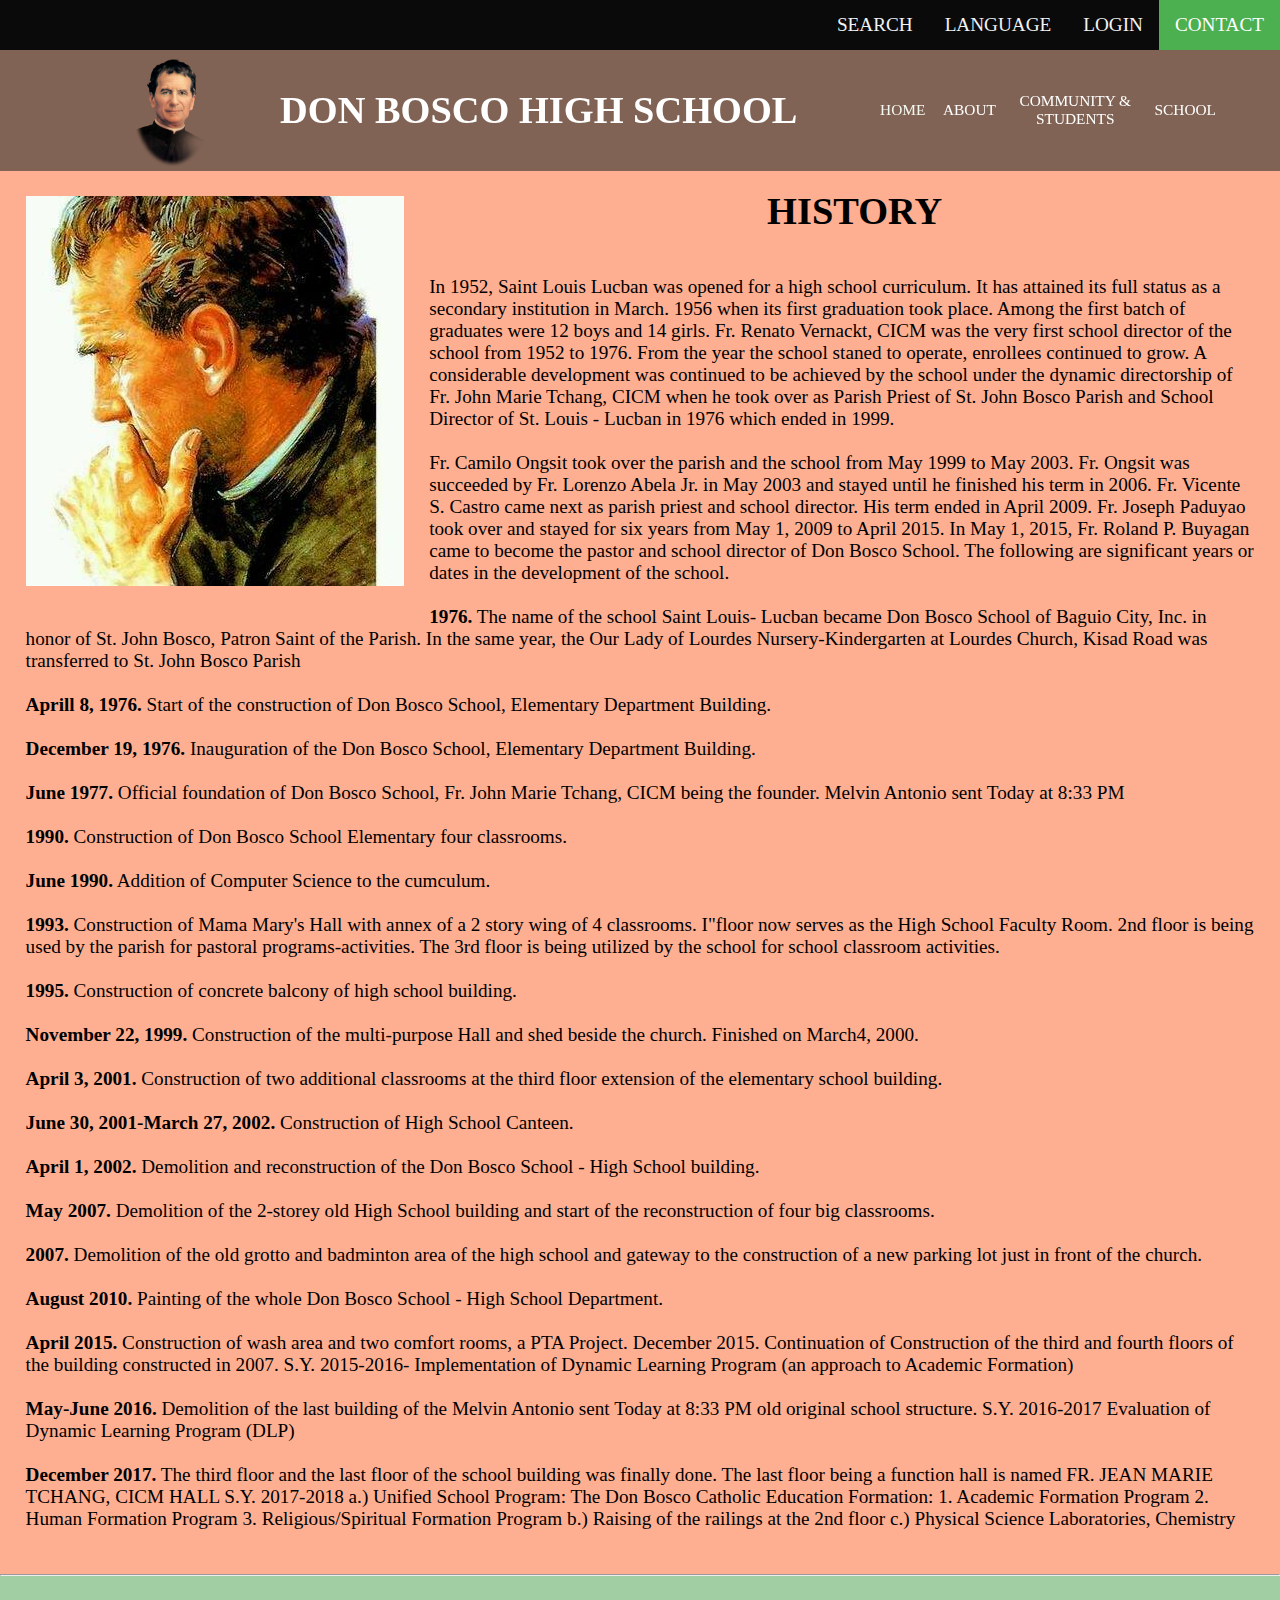
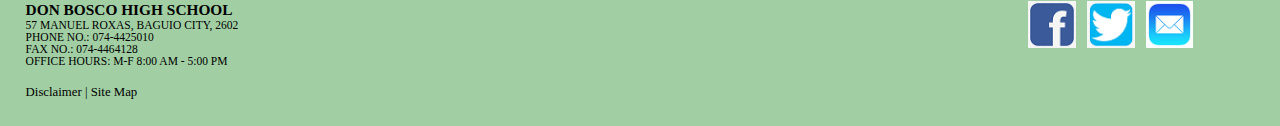
<file: history.html>
<!DOCTYPE html>
<html>
    <head>
      <title>Don Bosco Baguio History</title>
      <meta charset="utf-8">
      <meta http-equiv="X-UA-Compatible" content="IE=edge">
      <meta name="viewport" content="width=device-width, initial-scale=1.0">
      <meta name="keywords" content="Don Bosco, School, Enrollment, Registration Form, Mission, Vission">
      <meta name="author" content="Karen Wong">
        <link rel="stylesheet" href="history.css">
    </head>
    <body>
        <nav id="donbosco">
            <a href=#address class="active">CONTACT</a>
            <a href="login1.html">LOGIN</a>
            <a>LANGUAGE</a>
            <a>SEARCH</a>
        </nav>
        
        <header>
            <img src="images/logo.png" class="logo">
            <h1><a href="#donbosco" ><b>DON BOSCO HIGH SCHOOL</b></a></h1>
            <ul>
                <li><a href="index.html" style="padding-right: 50%;">HOME</a></li>
                <div class="dropdown">
                    <button class="dropbtn" >ABOUT</button>
                    <div class="dropdown-content">
                      <a href="history.html">HISTORY</a>
                      <a href="founder.html">OUR FOUNDER</a>
                      <a href="m&v.html">MISSION & VISSION</a>
                    </div>
                  </div>
                <div class="dropdown">
                    <button class="dropbtn">COMMUNITY & STUDENTS</button>
                    <div class="dropdown-content">
                      <a href="#">COMMUNITY</a>
                      <a href="#">STUDENTS</a>
                    </div>
                  </div>
                  <div class="dropdown">
                    <button class="dropbtn">SCHOOL</button>
                    <div class="dropdown-content">
                      <a href="junior.html">JUNIOR HIGH</a>
                      <a href="#">SENIOR HIGH</a>
                    </div>
                  </div>
            </ul>
        </header>
        <section id="nan">
            <img src="images/db.jpg" id="db">
            <br>
            <h2>HISTORY</h2>
            <br>
            <p> In 1952, Saint Louis Lucban was opened for a high

                school curriculum. It has attained its full status as a secondary institution in March. 1956 when its first graduation took place. Among the first batch of graduates were 12 boys and 14 girls. Fr. Renato Vernackt, CICM was the very first school director of the school from 1952 to 1976. From the year the school staned to operate, enrollees continued to grow. A considerable development was continued to be achieved by the school under the dynamic directorship of Fr. John Marie Tchang, CICM when he took over as Parish Priest of St. John Bosco Parish and School Director of St. Louis - Lucban in 1976 which ended in 1999.
                
                <br> <br>Fr. Camilo Ongsit took over the parish and the school from May 1999 to May 2003. Fr. Ongsit was succeeded by Fr. Lorenzo Abela Jr. in May 2003 and stayed until he finished his term in 2006. Fr. Vicente S. Castro came next as parish priest and school director. His term ended in April 2009. Fr. Joseph Paduyao took over and stayed for six years from May 1, 2009 to April 2015. In May 1, 2015, Fr. Roland P. Buyagan came to become the pastor and school director of Don Bosco School. The following are significant years or dates in the development of the school.
                
                <br> <br> <b>1976.</b> The name of the school Saint Louis- Lucban became Don Bosco School of Baguio City, Inc. in honor of St. John Bosco, Patron Saint of the Parish. In the same year, the Our Lady of Lourdes Nursery-Kindergarten at Lourdes Church, Kisad Road was transferred to St. John Bosco Parish
                
                <br> <br><b>Aprill 8, 1976.</b> Start of the construction of Don Bosco School, Elementary Department Building. 
                <br> <br><b>December 19, 1976.</b> Inauguration of the Don Bosco
                
                School, Elementary Department Building. 
                <br> <br><b>June 1977.</b> Official foundation of Don Bosco School, Fr. John Marie Tchang, CICM being the founder.
                
                Melvin Antonio sent Today at 8:33 PM
                <br> <br><b>1990.</b> Construction of Don Bosco School Elementary
                
                four classrooms.
                
                <br> <br><b>June 1990.</b> Addition of Computer Science to the
                
                cumculum.
                
                <br> <br><b>1993.</b> Construction of Mama Mary's Hall with annex of a
                
                2 story wing of 4 classrooms. I"floor now serves as the High School Faculty Room. 2nd floor is being used by the parish for pastoral programs-activities. The 3rd floor is being utilized by the school for school classroom activities.
                
                <br> <br><b>1995.</b> Construction of concrete balcony of high school
                
                building.
                
                <br> <br><b>November 22, 1999.</b> Construction of the multi-purpose Hall and shed beside the church. Finished on March4, 2000. 
                <br> <br><b>April 3, 2001.</b> Construction of two additional classrooms
                
                at the third floor extension of the elementary school building.
                
                <br> <br><b>June 30, 2001-March 27, 2002.</b> Construction of High School Canteen.
                
                <br> <br><b>April 1, 2002.</b> Demolition and reconstruction of the Don Bosco School - High School building.
                
                <br> <br><b>May 2007.</b> Demolition of the 2-storey old High School building and start of the reconstruction of four big classrooms.
                
                <br> <br><b>2007.</b> Demolition of the old grotto and badminton area of the high school and gateway to the construction of a new parking lot just in front of the church.
                
                <br> <br><b>August 2010.</b> Painting of the whole Don Bosco School -
                
                High School Department.
                
                <br> <br><b>April 2015.</b> Construction of wash area and two comfort
                
                rooms, a PTA Project.
                
                December 2015. Continuation of Construction of the third and fourth floors of the building constructed in 2007.
                
                S.Y. 2015-2016- Implementation of Dynamic Learning Program (an approach to Academic Formation)
                
                <br> <br><b>May-June 2016.</b> Demolition of the last building of the
                
                Melvin Antonio sent Today at 8:33 PM
                old original school structure.
                
                S.Y. 2016-2017 Evaluation of Dynamic Learning
                
                Program (DLP)
                
                <br> <br><b>December 2017.</b> The third floor and the last floor of the school building was finally done. The last floor being a function hall is named FR. JEAN MARIE TCHANG, CICM HALL
                
                S.Y. 2017-2018
                
                a.) Unified School Program: The Don Bosco Catholic
                
                Education Formation:
                
                1. Academic Formation Program
                
                2. Human Formation Program
                
                3. Religious/Spiritual Formation Program
                
                b.) Raising of the railings at the 2nd floor c.) Physical Science Laboratories, Chemistry
                
                </p>
        </section>
        <br>
        <hr> 
        <footer>  
        <section id="address">
            <h3><a>DON BOSCO HIGH SCHOOL</a></h3>
            <p>57 MANUEL ROXAS, BAGUIO CITY, 2602</p>
            <p>PHONE NO.: 074-4425010</p>
            <p>FAX NO.: 074-4464128</p>
            <p>OFFICE HOURS: M-F 8:00 AM - 5:00 PM</p>
        </section>
        <section id="media">
            <a href="mailto:donboscohs1952@gmail.com"><img src="images/mail.png"></a>
            <a href="https://twitter.com/donbosco_ccsd?lang=en" target="_blank"><img src="images/tweeter.png"></a>
            <a href="https://www.facebook.com/dbhs1952" target="_blank"><img src="images/facebook.png"></a>
        </section>
        <br>
        <section id="disclaimer">
            <a>Disclaimer | Site Map</a>
        </section>
        </footer>

        
    </body>
    </html>
</file>
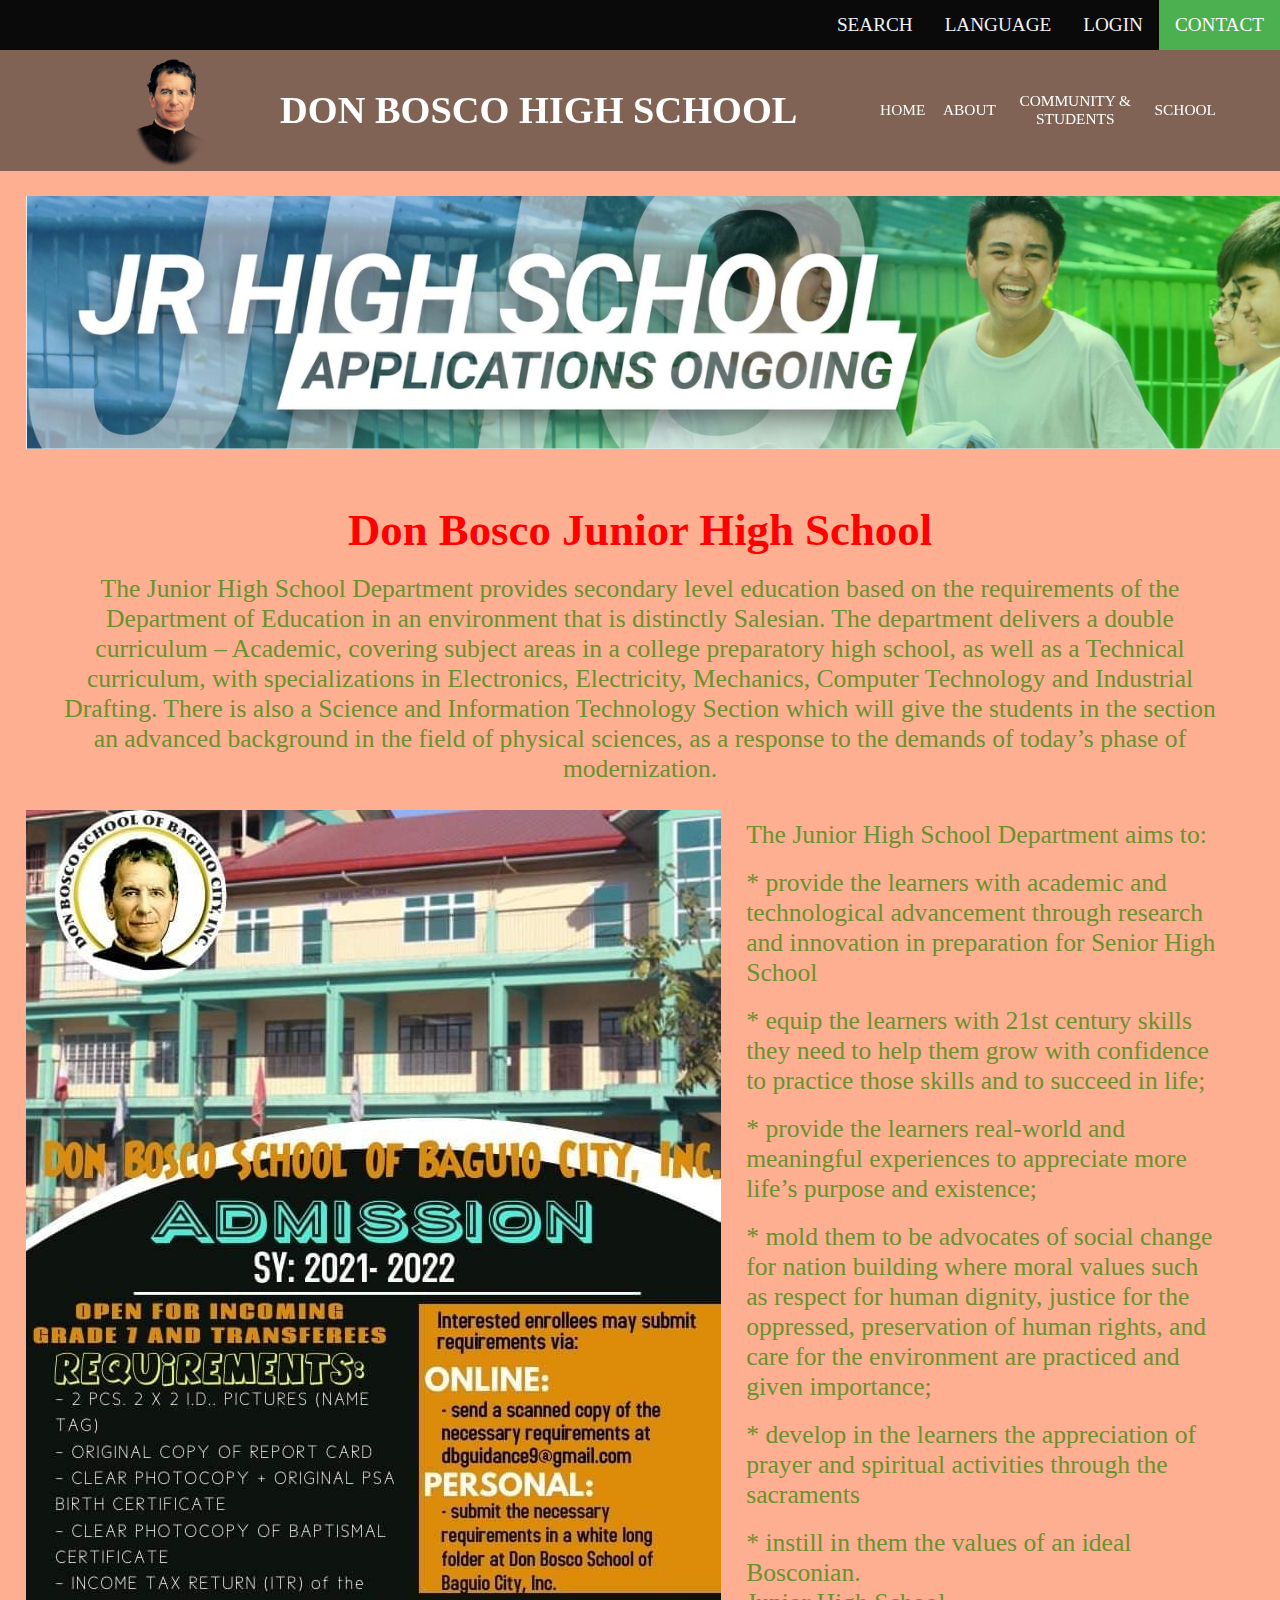
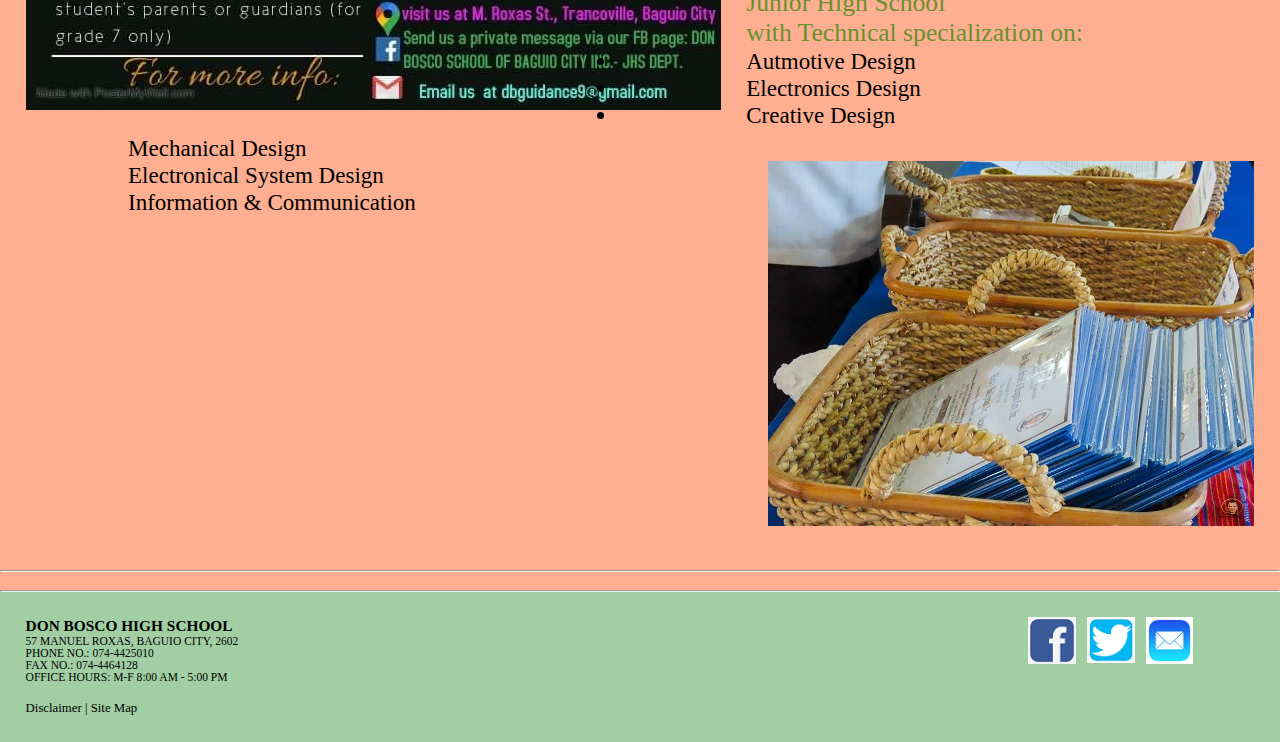
<file: junior.html>
<!DOCTYPE html>
<html>
    <head>
      <title>Don Bosco Junior High School Baguio</title>
      <meta charset="utf-8">
      <meta http-equiv="X-UA-Compatible" content="IE=edge">
      <meta name="viewport" content="width=device-width, initial-scale=1.0">
      <meta name="keywords" content="Don Bosco, School, Enrollment, Registration Form, Mission, Vission">
      <meta name="author" content="Karen Wong">
        <link rel="stylesheet" href="junior.css">
    </head>
    <body>
        <nav id="donbosco">
            <a href=#address class="active">CONTACT</a>
            <a href="login1.html">LOGIN</a>
            <a>LANGUAGE</a>
            <a>SEARCH</a>
        </nav>
        
        <header>
            <img src="images/logo.png" class="logo">
            <h1><a href="#donbosco" ><b>DON BOSCO HIGH SCHOOL</b></a></h1>
            <ul>
                <li><a href="index.html" style="padding-right: 50%;">HOME</a></li>
                <div class="dropdown">
                    <button class="dropbtn" >ABOUT</button>
                    <div class="dropdown-content">
                      <a href="history.html">HISTORY</a>
                      <a href="founder.html">OUR FOUNDER</a>
                      <a href="m&v.html">MISSION & VISSION</a>
                    </div>
                  </div>
                <div class="dropdown">
                    <button class="dropbtn">COMMUNITY & STUDENTS</button>
                    <div class="dropdown-content">
                      <a href="#">COMMUNITY</a>
                      <a href="#">STUDENTS</a>
                    </div>
                  </div>
                  <div class="dropdown">
                    <button class="dropbtn">SCHOOL</button>
                    <div class="dropdown-content">
                      <a href="junior.html">JUNIOR HIGH</a>
                      <a href="#">SENIOR HIGH</a>
                    </div>
                  </div>
            </ul>
        </header>
        <section id="junior">
            <img id="non" src="images/jh.png" >
            <h2>Don Bosco Junior High School</h2>
            <br>
            <p style="text-align: center;">The Junior High School Department provides secondary level education based on the requirements of the Department of Education in an environment that is distinctly Salesian. The department delivers a double curriculum – Academic, covering subject areas in a college preparatory high school, as well as a Technical curriculum, with specializations in Electronics, Electricity, Mechanics, Computer Technology and Industrial Drafting. There is also a Science and Information Technology Section which will give the students in the section an advanced background in the field of physical sciences, as a response to the demands of today’s phase of modernization.</p>

            <img id="jh" src="images/jh1.jpg">
            <br><br>
            <p>The Junior High School Department aims to:</p>
            <br>
            <p>* provide the learners with academic and technological advancement through research and innovation in preparation for Senior High School</p>
            <br>
            <p>* equip the learners with 21st century skills they need to help them grow with confidence to practice those skills and to succeed in life;</p>
            <br>
            <p>* provide the learners real-world and meaningful experiences to appreciate more life’s purpose and existence;</p>
            <br>
            <p>* mold them to be advocates of social change for nation building where moral values such as respect for human dignity, justice for the oppressed, preservation of human rights, and care for the environment are practiced and given importance;</p>
            <br>
            <p>* develop in the learners the appreciation of prayer and spiritual activities through the sacraments</p>
            <br>
            <p>* instill in them the values of an ideal Bosconian.</p>

            <img id="jh2" src="images/jh2.jpg">
            <p>Junior High School <br> with Technical specialization on:</p>
            <ul>
                <li>Autmotive Design</li>
                <li>Electronics Design</li>
                <li>Creative Design</li>
                <li>Mechanical Design</li>
                <li>Electronical System Design</li>
                <li>Information & Communication</li>
            </ul>
        </section>
        <br>
        <hr>
        <br>
        <hr> 
        <footer>  
        <section id="address">
            <h3><a>DON BOSCO HIGH SCHOOL</a></h3>
            <p>57 MANUEL ROXAS, BAGUIO CITY, 2602</p>
            <p>PHONE NO.: 074-4425010</p>
            <p>FAX NO.: 074-4464128</p>
            <p>OFFICE HOURS: M-F 8:00 AM - 5:00 PM</p>
        </section>
        <section id="media">
            <a href="mailto:donboscohs1952@gmail.com"><img src="images/mail.png"></a>
            <a href="https://twitter.com/donbosco_ccsd?lang=en" target="_blank"><img src="images/tweeter.png"></a>
            <a href="https://www.facebook.com/dbhs1952" target="_blank"><img src="images/facebook.png"></a>
        </section>
        <br>
        <section id="disclaimer">
            <a>Disclaimer | Site Map</a>
        </section>
        </footer>

        
    </body>
    </html>
</file>
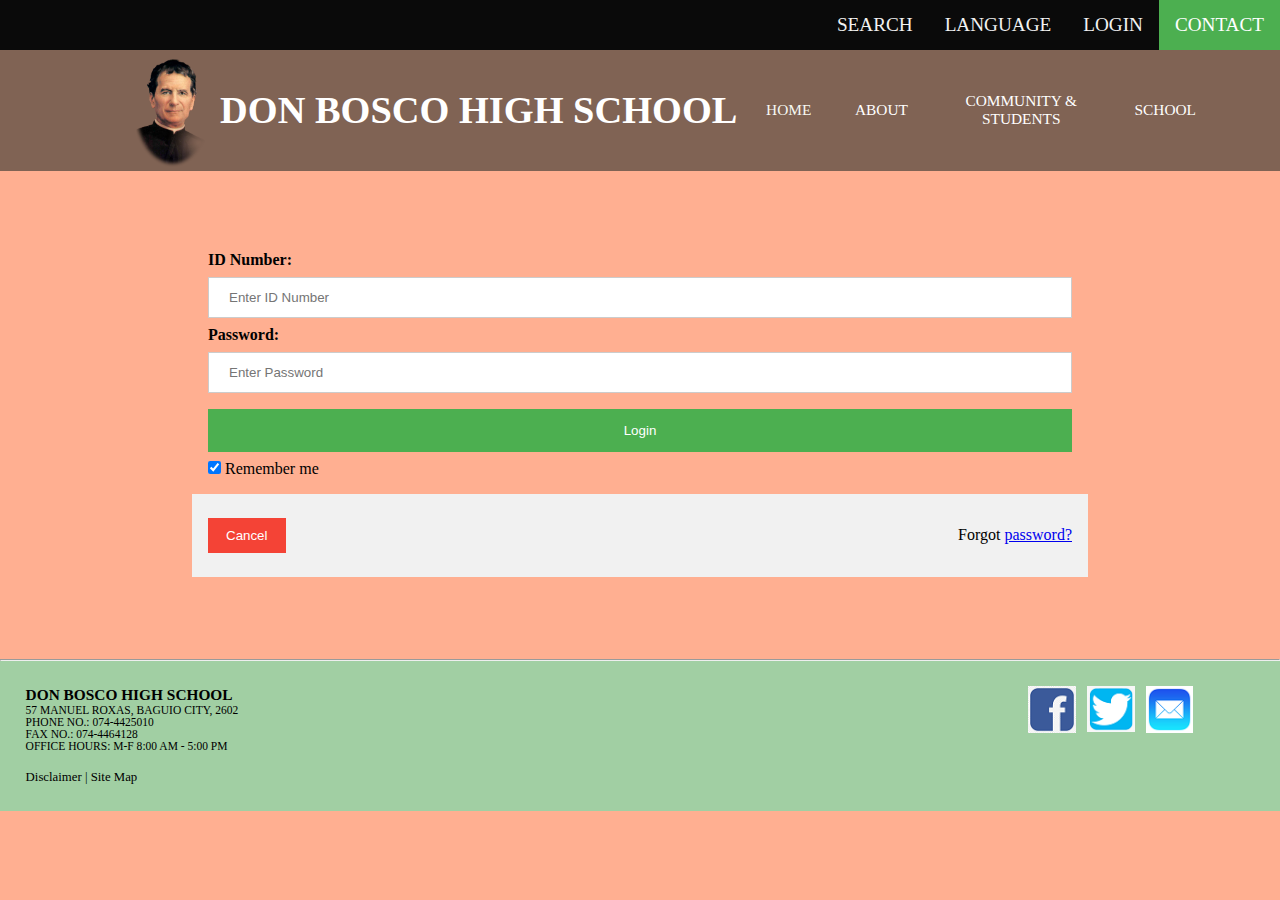
<file: login1.html>
<!DOCTYPE html>
<html>
<head>
  <title>Don Bosco High School Login</title>
  <meta charset="utf-8">
  <meta http-equiv="X-UA-Compatible" content="IE=edge">
  <meta name="viewport" content="width=device-width, initial-scale=1.0">
  <meta name="keywords" content="Don Bosco, School, Enrollment, Registration Form, Mission, Vission">
  <meta name="author" content="Karen Wong">
  <link rel="stylesheet" href="login1.css">
</head>
<body>
  <nav id="donbosco">
    <a href=#address class="active">CONTACT</a>
    <a href="login1.html">LOGIN</a>
    <a>LANGUAGE</a>
    <a>SEARCH</a>
</nav>

<header>
    <img src="images/logo.png" class="logo">
    <h1><a href="#donbosco" ><b>DON BOSCO HIGH SCHOOL</b></a></h1>
    <ul>
        <li><a href="index.html" style="padding-right: 50%;">HOME</a></li>
        <div class="dropdown">
            <button class="dropbtn" >ABOUT</button>
            <div class="dropdown-content">
              <a href="history.html">HISTORY</a>
              <a href="founder.html">OUR FOUNDER</a>
              <a href="m&v.html">MISSION & VISSION</a>
            </div>
          </div>
        <div class="dropdown">
            <button class="dropbtn">COMMUNITY & STUDENTS</button>
            <div class="dropdown-content">
              <a href="#">COMMUNITY</a>
              <a href="#">STUDENTS</a>
            </div>
          </div>
          <div class="dropdown">
            <button class="dropbtn">SCHOOL</button>
            <div class="dropdown-content">
              <a href="junior.html">JUNIOR HIGH</a>
              <a href="#">SENIOR HIGH</a>
            </div>
          </div>
    </ul>
</header>

<form action="/action_page.php" method="post">


  <div class="container">
    <label for="uname"><b>ID Number:</b></label>
    <input type="text" placeholder="Enter ID Number" name="uname" required>

    <label for="psw"><b>Password:</b></label>
    <input type="password" placeholder="Enter Password" name="psw" required>
        
    <button type="submit">Login</button>
    <label>
      <input type="checkbox" checked="checked" name="remember"> Remember me
    </label>
  </div>

  <div class="container" style="background-color:#f1f1f1">
    <button type="button" class="cancelbtn">Cancel</button>
    <span class="psw">Forgot <a href="#">password?</a></span>
  </div>
</form>
<br>
        <hr> 
        <footer>  
        <section id="address">
            <h3><a>DON BOSCO HIGH SCHOOL</a></h3>
            <p>57 MANUEL ROXAS, BAGUIO CITY, 2602</p>
            <p>PHONE NO.: 074-4425010</p>
            <p>FAX NO.: 074-4464128</p>
            <p>OFFICE HOURS: M-F 8:00 AM - 5:00 PM</p>
        </section>
        <section id="media">
            <a href="mailto:donboscohs1952@gmail.com"><img src="images/mail.png"></a>
            <a href="https://twitter.com/donbosco_ccsd?lang=en" target="_blank"><img src="images/tweeter.png"></a>
            <a href="https://www.facebook.com/dbhs1952" target="_blank"><img src="images/facebook.png"></a>
        </section>
        <br>
        <section id="disclaimer">
            <a>Disclaimer | Site Map</a>
        </section>
        </footer>
</body>
</html>
</file>
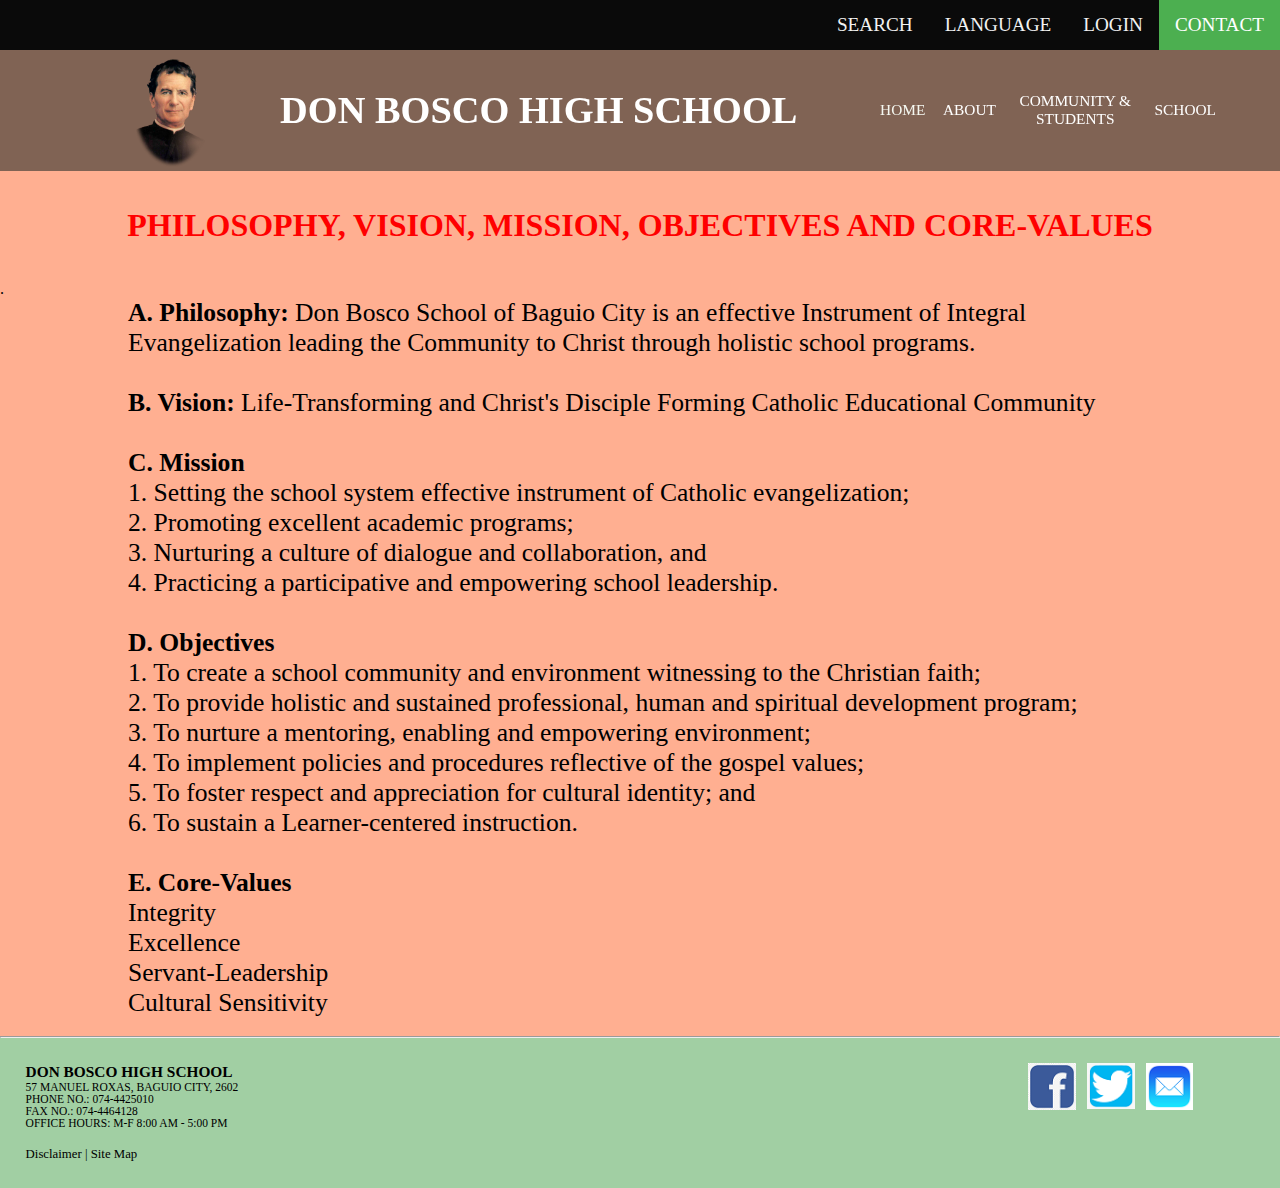
<file: m&v.html>
<!DOCTYPE html>
<html>
    <head>
      <title>Mission & Vission</title>
      <meta charset="utf-8">
      <meta http-equiv="X-UA-Compatible" content="IE=edge">
      <meta name="viewport" content="width=device-width, initial-scale=1.0">
      <meta name="keywords" content="Don Bosco, School, Enrollment, Registration Form, Mission, Vission">
      <meta name="author" content="Karen Wong">
      <link rel="stylesheet" href="m&v.css">
    </head>
    <body>
        <nav id="donbosco">
            <a href=#address class="active">CONTACT</a>
            <a href="login1.html">LOGIN</a>
            <a>LANGUAGE</a>
            <a>SEARCH</a>
        </nav>
        
        <header>
            <img src="images/logo.png" class="logo">
            <h1><a href="#donbosco" ><b>DON BOSCO HIGH SCHOOL</b></a></h1>
            <ul>
                <li><a href="index.html" style="padding-right: 50%;">HOME</a></li>
                <div class="dropdown">
                    <button class="dropbtn" >ABOUT</button>
                    <div class="dropdown-content">
                      <a href="history.html">HISTORY</a>
                      <a href="founder.html">OUR FOUNDER</a>
                      <a href="m&v.html">MISSION & VISSION</a>
                    </div>
                  </div>
                <div class="dropdown">
                    <button class="dropbtn">COMMUNITY & STUDENTS</button>
                    <div class="dropdown-content">
                      <a href="#">COMMUNITY</a>
                      <a href="#">STUDENTS</a>
                    </div>
                  </div>
                  <div class="dropdown">
                    <button class="dropbtn">SCHOOL</button>
                    <div class="dropdown-content">
                      <a href="junior.html">JUNIOR HIGH</a>
                      <a href="#">SENIOR HIGH</a>
                    </div>
                  </div>
            </ul>
        </header>
        <br><br>
        <section id="vm">
            <h3>PHILOSOPHY, VISION, MISSION, OBJECTIVES AND CORE-VALUES</h3>
            <br><br>.
            <p><b>A. Philosophy:</b> Don Bosco School of Baguio City is an effective Instrument of Integral Evangelization leading the Community to Christ through holistic school programs.

                <br><br><b>B. Vision:</b> Life-Transforming and Christ's Disciple Forming Catholic Educational Community 
                <br><br><b>C. Mission</b>   <br>    
                
                1. Setting the school system effective instrument of Catholic evangelization;

                
                <br>2. Promoting excellent academic programs; 
                <br>3. Nurturing a culture of dialogue and collaboration,
                
                and
                
                <br>4. Practicing a participative and empowering school
                
                leadership.
                
                <br><br><b>D. Objectives</b>
                
                <br>1. To create a school community and environment witnessing to the Christian faith;
                
                <br>2. To provide holistic and sustained professional,
                
                human and spiritual development program; 
                <br>3. To nurture a mentoring, enabling and empowering
                
                environment; 
                <br>4. To implement policies and procedures reflective of
                
                the gospel values;
                
                <br>5. To foster respect and appreciation for cultural identity; and
                
                <br>6. To sustain a Learner-centered instruction.
                
                <br><br><b>E. Core-Values</b>
                
                <br>Integrity <br>Excellence<br>
                
                Servant-Leadership <br>Cultural Sensitivity</p>
        </section>
        <br>
        <hr> 
        <footer>  
        <section id="address">
            <h3><a>DON BOSCO HIGH SCHOOL</a></h3>
            <p>57 MANUEL ROXAS, BAGUIO CITY, 2602</p>
            <p>PHONE NO.: 074-4425010</p>
            <p>FAX NO.: 074-4464128</p>
            <p>OFFICE HOURS: M-F 8:00 AM - 5:00 PM</p>
        </section>
        <section id="media">
            <a href="mailto:donboscohs1952@gmail.com"><img src="images/mail.png"></a>
            <a href="https://twitter.com/donbosco_ccsd?lang=en" target="_blank"><img src="images/tweeter.png"></a>
            <a href="https://www.facebook.com/dbhs1952" target="_blank"><img src="images/facebook.png"></a>
        </section>
        <br>
        <section id="disclaimer">
            <a>Disclaimer | Site Map</a>
        </section>
        </footer>

        
    </body>
    </html>
</file>
<file: history.css>
* {
    margin: 0px;
    padding: 0px;
    box-sizing: border-box;}
body{
    background: scroll #FFAF91;
}
nav {
    overflow: hidden;
    background-color: rgb(10, 10, 10);
}
nav a {
    float: right;
    color: #f2f2f2;
    text-align: center;
    padding: 14px 16px;
    text-decoration: none;
    font-size: 1.5vw;
}
nav a:hover {
    background-color: rgb(197, 36, 36);
    color: rgb(248, 240, 240);
}
nav a.active {
background-color: #4CAF50;
color: white;
}

header{
    position:sticky;
    top: 0;
    left: 0;
    width: 100%;
    display: flex;
    justify-content: space-between;
    z-index: 1000;
    padding-left: 10%;
    padding-right: 5%;
    margin: 0;
    background: rgba(44, 48, 44, 0.6);
    text-align: center ;
}
header a{
    text-decoration: none;
    color: white;
}
.logo {
    position: relative;
    width: 8%;
    padding-right: 0px;
}
header h1 {
    position: relative;
    display: flex;
    justify-content: center;
    align-items: center;
    color: #d3d3da;
    font-size: 3vw;
}
header ul{
    position: relative;
    display: flex;
    justify-content: center;
    align-items: center;
    font-size: 1.2vw;
}
header li:hover{
    background-color: #717171;
    
}
header ul li {
    position: relative;
    list-style: none;
    margin-left: 5%;
    padding-right: 5%;
}
header ul li a{
    color: rgb(245, 248, 241);
    text-decoration: none;  
}
.dropbtn {
    color: white;
    font-size: 1.2vw;
    border: none;
    background-color: transparent;
    font-family: 'Times New Roman', Times, serif;
  }
  
  .dropdown {
    position: relative;
    display: inline-block;
  }
  
  .dropdown-content {
    display: none;
    position: absolute;
    background-color: peachpuff;
    min-width: 160px;
    box-shadow: 0px 8px 16px 0px rgba(0,0,0,0.2);
    z-index: 1;
  }
  
  .dropdown-content a {
    color: red;
    padding: 12px 16px;
    text-decoration: none;
    display: block;
  }
  
  .dropdown-content a:hover {background-color: #ddd;}
  
  .dropdown:hover .dropdown-content {display: block;}
  
  .dropdown:hover .dropbtn {background-color: #717171;}

#nan img{
    float: left;
    padding: 2%;
}
section h2{
    font-size: 3vw;
    text-align: center;
}
#nan p{
    font-size: 1.5vw;
    padding: 2%;

}
section::after {
    content: "";
    clear: both;
    display: table;
}
@-webkit-keyframes fade {
    from {opacity: .4} 
    to {opacity: 1}
}
  
@keyframes fade {
    from {opacity: .4} 
    to {opacity: 1}
}
footer{
    padding: 2%;
    background-color: #a1cfa3;
}
h3{
    font-size: 1.2vw;
}
#address p{
    font-size: .9vw;

}
#address {
    float:left;
}
#media {
    padding-right: 4%;
}
#media img{
    width: 4%;
    float: right;
    margin-right: 1%;
}
#media::after{
    content: "";
    clear: both;
    display: table;
}
#disclaimer{
    font-size: 1vw;
}
@media screen and (max-width:880px) {
    .box{
        width:50%;
}
}
@media screen and (max-width:320px) {
    .box{
        width:100%;}
    }
</file>
<file: junior.css>
* {
    margin: 0px;
    padding: 0px;
    box-sizing: border-box;}
body{
    background: scroll #FFAF91;
}
nav {
    overflow: hidden;
    background-color: rgb(10, 10, 10);
}
nav a {
    float: right;
    color: #f2f2f2;
    text-align: center;
    padding: 14px 16px;
    text-decoration: none;
    font-size: 1.5vw;
}
nav a:hover {
    background-color: rgb(197, 36, 36);
    color: rgb(248, 240, 240);
}
nav a.active {
background-color: #4CAF50;
color: white;
}

header{
    position:sticky;
    top: 0;
    left: 0;
    width: 100%;
    display: flex;
    justify-content: space-between;
    z-index: 1000;
    padding-left: 10%;
    padding-right: 5%;
    margin: 0;
    background: rgba(44, 48, 44, 0.6);
    text-align: center ;
}
header a{
    text-decoration: none;
    color: white;
}
.logo {
    position: relative;
    width: 8%;
    padding-right: 0px;
}
header h1 {
    position: relative;
    display: flex;
    justify-content: center;
    align-items: center;
    color: #d3d3da;
    font-size: 3vw;
}
header ul{
    position: relative;
    display: flex;
    justify-content: center;
    align-items: center;
    font-size: 1.2vw;
}
header li:hover{
    background-color: #717171;
    
}
header ul li {
    position: relative;
    list-style: none;
    margin-left: 5%;
    padding-right: 5%;
}
header ul li a{
    color: rgb(245, 248, 241);
    text-decoration: none;  
}
.dropbtn {
    color: white;
    font-size: 1.2vw;
    border: none;
    background-color: transparent;
    font-family: 'Times New Roman', Times, serif;
  }
  
  .dropdown {
    position: relative;
    display: inline-block;
  }
  
  .dropdown-content {
    display: none;
    position: absolute;
    background-color: peachpuff;
    min-width: 160px;
    box-shadow: 0px 8px 16px 0px rgba(0,0,0,0.2);
    z-index: 1;
  }
  
  .dropdown-content a {
    color: red;
    padding: 12px 16px;
    text-decoration: none;
    display: block;
  }
  
  .dropdown-content a:hover {background-color: #ddd;}
  
  .dropdown:hover .dropdown-content {display: block;}
  
  .dropdown:hover .dropbtn {background-color: #717171;}
#non{
    padding: 2%;
}
#jh{
    padding: 2%;
    float: left;
}
section h2{
    font-size: 3.5vw;
    text-align: center;
    padding-top: 2%;
    color: red;
}
#junior p{
    padding-left: 5%;
    padding-right: 5%;
    font-size: 2vw;
    color: rgb(105, 145, 47);
}
#jh2{
    float: right;
    padding: 2%;
}
section li{
    font-size: 1.8vw;
    padding-left: 10%;
}
section::after {
    content: "";
    clear: both;
    display: table;
}
@-webkit-keyframes fade {
    from {opacity: .4} 
    to {opacity: 1}
}
  
@keyframes fade {
    from {opacity: .4} 
    to {opacity: 1}
}
footer{
    padding: 2%;
    background-color: #a1cfa3;
}
h3{
    font-size: 1.2vw;
}
#address p{
    font-size: .9vw;

}
#address {
    float:left;
}
#media {
    padding-right: 4%;
}
#media img{
    width: 4%;
    float: right;
    margin-right: 1%;
}
#media::after{
    content: "";
    clear: both;
    display: table;
}
#disclaimer{
    font-size: 1vw;
}
@media screen and (max-width:880px) {
    .box{
        width:50%;
}
}
@media screen and (max-width:320px) {
    .box{
        width:100%;}
    }
</file>
<file: login1.css>
* {
    margin: 0px;
    padding: 0px;
    box-sizing: border-box;}
body{
    background: scroll #FFAF91;
}
nav {
    overflow: hidden;
    background-color: rgb(10, 10, 10);
}
nav a {
    float: right;
    color: #f2f2f2;
    text-align: center;
    padding: 14px 16px;
    text-decoration: none;
    font-size: 1.5vw;
}
nav a:hover {
    background-color: rgb(197, 36, 36);
    color: rgb(248, 240, 240);
}
nav a.active {
background-color: #4CAF50;
color: white;
}

header{
    position:sticky;
    top: 0;
    left: 0;
    width: 100%;
    display: flex;
    justify-content: space-between;
    z-index: 1000;
    padding-left: 10%;
    padding-right: 5%;
    margin: 0;
    background: rgba(44, 48, 44, 0.6);
    text-align: center ;
}
header a{
    text-decoration: none;
    color: white;
}
.logo {
    position: relative;
    width: 8%;
    padding-right: 0px;
}
header h1 {
    position: relative;
    display: flex;
    justify-content: center;
    align-items: center;
    color: #d3d3da;
    font-size: 3vw;
}
header ul{
    position: relative;
    display: flex;
    justify-content: center;
    align-items: center;
    font-size: 1.2vw;
}
header li:hover{
    background-color: #717171;
    
}
header ul li {
    position: relative;
    list-style: none;
    margin-left: 5%;
    padding-right: 5%;
}
header ul li a{
    color: rgb(245, 248, 241);
    text-decoration: none;  
}
.dropbtn {
    color: white;
    font-size: 1.2vw;
    border: none;
    background-color: transparent;
    font-family: 'Times New Roman', Times, serif;
  }
  
  .dropdown {
    position: relative;
    display: inline-block;
  }
  
  .dropdown-content {
    display: none;
    position: absolute;
    background-color: peachpuff;
    min-width: 160px;
    box-shadow: 0px 8px 16px 0px rgba(0,0,0,0.2);
    z-index: 1;
  }
  
  .dropdown-content a {
    color: red;
    padding: 12px 16px;
    text-decoration: none;
    display: block;
  }
  
  .dropdown-content a:hover {background-color: #ddd;}
  
  .dropdown:hover .dropdown-content {display: block;}
  
  .dropdown:hover .dropbtn {background-color: #717171;}
form {
    padding-left: 15%;
    padding-right: 15%;
    padding-top: 5%;
    padding-bottom: 5%;
}

input[type=text], input[type=password] {
  width: 100%;
  padding: 12px 20px;
  margin: 8px 0;
  display: inline-block;
  border: 1px solid #ccc;
  box-sizing: border-box;
}

button {
  background-color: #4CAF50;
  color: white;
  padding: 14px 20px;
  margin: 8px 0;
  border: none;
  cursor: pointer;
  width: 100%;
}

button:hover {
  opacity: 0.8;
}

.cancelbtn {
  width: auto;
  padding: 10px 18px;
  background-color: #f44336;
}

.imgcontainer {
  text-align: center;
  margin: 24px 0 12px 0;
}

img.avatar {
  width: 40%;
  border-radius: 50%;
}

.container {
  padding: 16px;
}

span.psw {
  float: right;
  padding-top: 16px;
}

/* Change styles for span and cancel button on extra small screens */
@media screen and (max-width: 300px) {
  span.psw {
     display: block;
     float: none;
  }
  .cancelbtn {
     width: 100%;
  }
}

footer{
    padding: 2%;
    background-color: #a1cfa3;
}
h3{
    font-size: 1.2vw;
}
#address p{
    font-size: .9vw;

}
#address {
    float:left;
}
#media {
    padding-right: 4%;
}
#media img{
    width: 4%;
    float: right;
    margin-right: 1%;
}
#media::after{
    content: "";
    clear: both;
    display: table;
}
#disclaimer{
    font-size: 1vw;
}
@media screen and (max-width:880px) {
    .box{
        width:50%;
}
}
@media screen and (max-width:320px) {
    .box{
        width:100%;}
    }
</file>
<file: m&v.css>
* {
    margin: 0px;
    padding: 0px;
    box-sizing: border-box;}
body{
    background: scroll #FFAF91;
}
nav {
    overflow: hidden;
    background-color: rgb(10, 10, 10);
}
nav a {
    float: right;
    color: #f2f2f2;
    text-align: center;
    padding: 14px 16px;
    text-decoration: none;
    font-size: 1.5vw;
}
nav a:hover {
    background-color: rgb(197, 36, 36);
    color: rgb(248, 240, 240);
}
nav a.active {
background-color: #4CAF50;
color: white;
}

header{
    position:sticky;
    top: 0;
    left: 0;
    width: 100%;
    display: flex;
    justify-content: space-between;
    z-index: 1000;
    padding-left: 10%;
    padding-right: 5%;
    margin: 0;
    background: rgba(44, 48, 44, 0.6);
    text-align: center ;
}
header a{
    text-decoration: none;
    color: white;
}
.logo {
    position: relative;
    width: 8%;
    padding-right: 0px;
}
header h1 {
    position: relative;
    display: flex;
    justify-content: center;
    align-items: center;
    color: #d3d3da;
    font-size: 3vw;
}
header ul{
    position: relative;
    display: flex;
    justify-content: center;
    align-items: center;
    font-size: 1.2vw;
}
header li:hover{
    background-color: #717171;
    
}
header ul li {
    position: relative;
    list-style: none;
    margin-left: 5%;
    padding-right: 5%;
}
header ul li a{
    color: rgb(245, 248, 241);
    text-decoration: none;  
}
.dropbtn {
    color: white;
    font-size: 1.2vw;
    border: none;
    background-color: transparent;
    font-family: 'Times New Roman', Times, serif;
  }
  
  .dropdown {
    position: relative;
    display: inline-block;
  }
  
  .dropdown-content {
    display: none;
    position: absolute;
    background-color: peachpuff;
    min-width: 160px;
    box-shadow: 0px 8px 16px 0px rgba(0,0,0,0.2);
    z-index: 1;
  }
  
  .dropdown-content a {
    color: red;
    padding: 12px 16px;
    text-decoration: none;
    display: block;
  }
  
  .dropdown-content a:hover {background-color: #ddd;}
  
  .dropdown:hover .dropdown-content {display: block;}
  
  .dropdown:hover .dropbtn {background-color: #717171;}
#vm h3{
    font-size: 2.5vw;
    text-align: center;
    color: red;
}
#vm p{
    font-size: 2vw;
    padding-left: 10%;
    padding-right: 10%;
    
}
  footer{
    padding: 2%;
    background-color: #a1cfa3;
}
h3{
    font-size: 1.2vw;
}
#address p{
    font-size: .9vw;

}
#address {
    float:left;
}
#media {
    padding-right: 4%;
}
#media img{
    width: 4%;
    float: right;
    margin-right: 1%;
}
#media::after{
    content: "";
    clear: both;
    display: table;
}
#disclaimer{
    font-size: 1vw;
}
@media screen and (max-width:880px) {
    .box{
        width:50%;
}
}
@media screen and (max-width:320px) {
    .box{
        width:100%;}
    }
</file>
